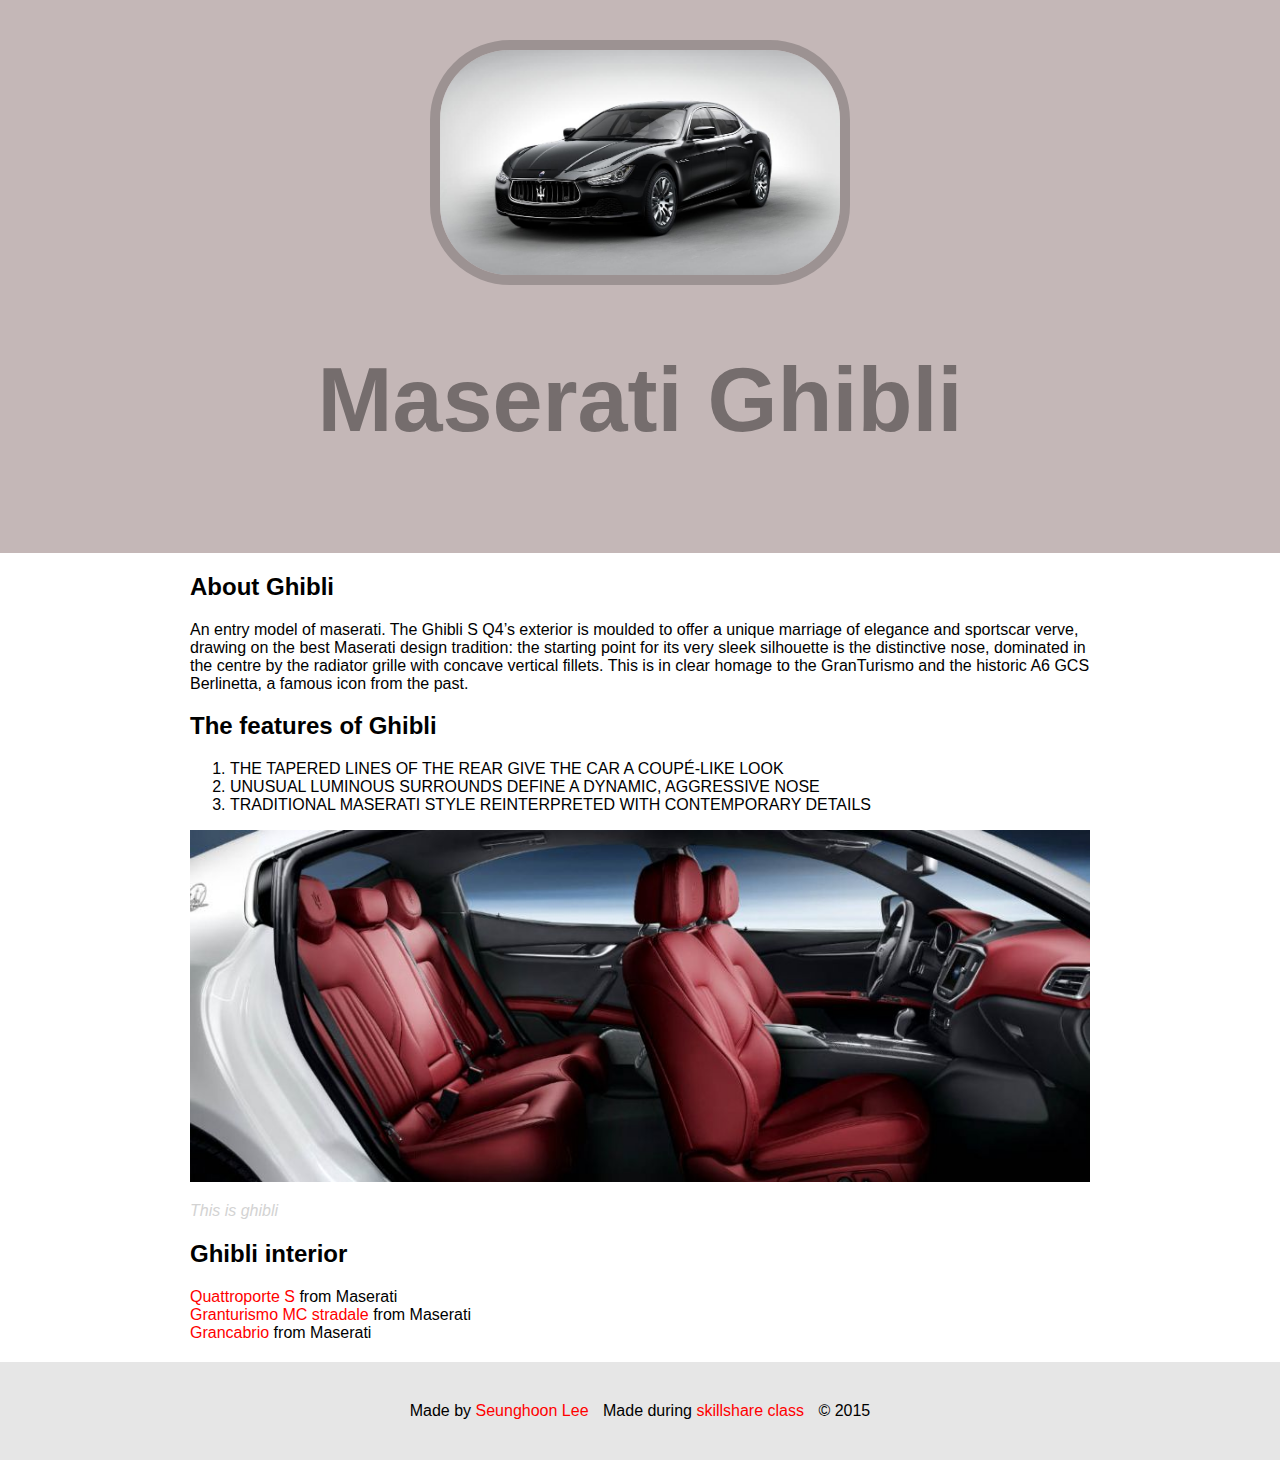
<file: index.html>
<!DOCTYPE html>
<html>
<head>
	<title>Maserati Ghibli</title>
	<link rel="stylesheet" type="text/css" href="css/car.css">
</head>
<body>
	<div class="wrapper">
		<header>
			<img src="img/profile.jpg">
			<h1>Maserati Ghibli</h1>
		</header>
		<div class="contents">
			<h2>About Ghibli</h2>
			<p>An entry model of maserati. The Ghibli S Q4’s exterior is moulded to offer a unique marriage of elegance and sportscar verve, drawing on the best Maserati design tradition: the starting point for its very sleek silhouette is the distinctive nose, dominated in the centre by the radiator grille with concave vertical fillets. This is in clear homage to the GranTurismo and the historic A6 GCS Berlinetta, a famous icon from the past.</p>
			<h2>The features of Ghibli</h2>
			<ol>
				<li>THE TAPERED LINES OF THE REAR GIVE THE CAR A COUPÉ-LIKE LOOK</li>
				<li>UNUSUAL LUMINOUS SURROUNDS DEFINE A DYNAMIC, AGGRESSIVE NOSE</li>
				<li>TRADITIONAL MASERATI STYLE REINTERPRETED WITH CONTEMPORARY DETAILS</li>
			</ol>
			<img class="big-image" src="img/big-image.jpg">
			<p class="caption">This is ghibli</p>
			<h2>Ghibli interior</h2>
			<ul>
				<li><a href="http://www.maserati.com/maserati/en/en/index/models/quattroporte/quattroporte-S.html" target="_blank" title="Visit Maserati_Quattroporte S">Quattroporte S</a> from Maserati</li>
				<li><a href="http://www.maserati.com/maserati/en/en/index/models/granturismo/granturismo-mc-stradale.html" target="_blank" title="Visit Maserati_Granturismo MC stradale">Granturismo MC stradale</a> from Maserati</li>
				<li><a href="http://www.maserati.com/maserati/en/en/index/models/grancabrio/grancabrio.html" target="_blank" title="Visit Maserati_Grancabrio">Grancabrio</a> from Maserati</li>
			</ul>
		</div>
		<footer>
			<ul>
				<li>Made by <a href="ciel2lee.github.io/First/elements" target="_blank" title="Visit Seunghoon's Website"> Seunghoon Lee</a></li>
				<li>Made during <a href="skillshare.com" target="_blank" title="Visit Skillshare's Website">skillshare class</a></li>
				<li>&copy; 2015</li>
			</ul>
		</footer>
	</div>
</body>
</html>
</file>
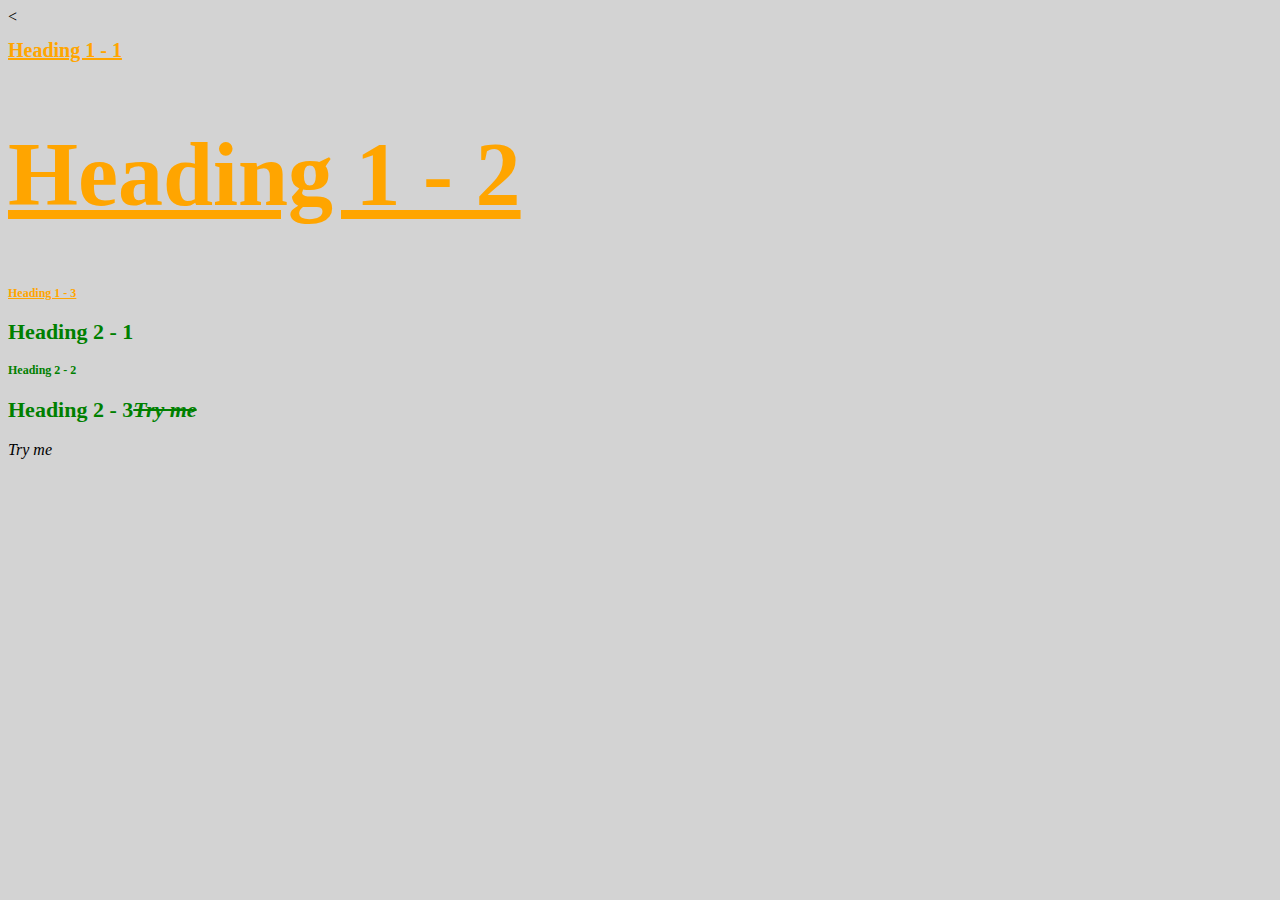
<file: stylish.html>
<<!DOCTYPE html>
<html>
<head>
	<title>Stylish</title>
	<link rel="stylesheet" type="text/css" href="css/test.css">
	
</head>
<body>

<h1 id="first" class="small" style="font-size: 20px;">Heading 1 - 1</h1>
<h1>Heading 1 - 2</h1>
<h1 class="small">Heading 1 - 3</h1>
<h2>Heading 2 - 1</h2>
<h2 class="small">Heading 2 - 2</h2>
<h2>Heading 2 - 3<span>Try me</span></h2>

<span>Try me</span>

</body>
</html>
</file>
<file: css/car.css>
html, body{
	font-family: Arial, sans-serif;
	margin: 0;
}

header{
	background-color: #C4B7B7;
	padding: 40px;
	text-align:center;
}

h1{
	font-size: 90px;
	color: #756d6d;
}

header img{
	border-radius: 80px;
	width: 400px;
	border: 10px solid #9c9292;
}

.contents{
	max-width: 900px;
	margin: 0 auto;
	padding: 0 20px;
}

img.big-image{
	max-width: 100%;
}

p.caption{
	font-size: 16px;
	color: lightgrey;
	font-style: italic;
}

ul{
	list-style: none;
	padding: 0;
	margin: 0;
}

a{
	color: red;
	text-decoration: none;
}

footer{
	margin-top: 20px;
	padding: 40px 20px;
	background-color: #E6E6E6;
}

footer ul{
	text-align: center;
}

footer ul li{
	display: inline;
	margin: 0 5px;
}
</file>
<file: css/test.css>
body{
	background-color: lightgrey;
}

h1{
	color: orange;
	font-size: 90px;
	text-decoration: underline;
}

#first{
	font-size: 150px;
}

.small{
				font-size: 12px;
}

h2{
	font-size: 22px;
	color: green;
}

span{
	font-style: italic;
}

h2 span{
	text-decoration: line-through;
}
</file>
